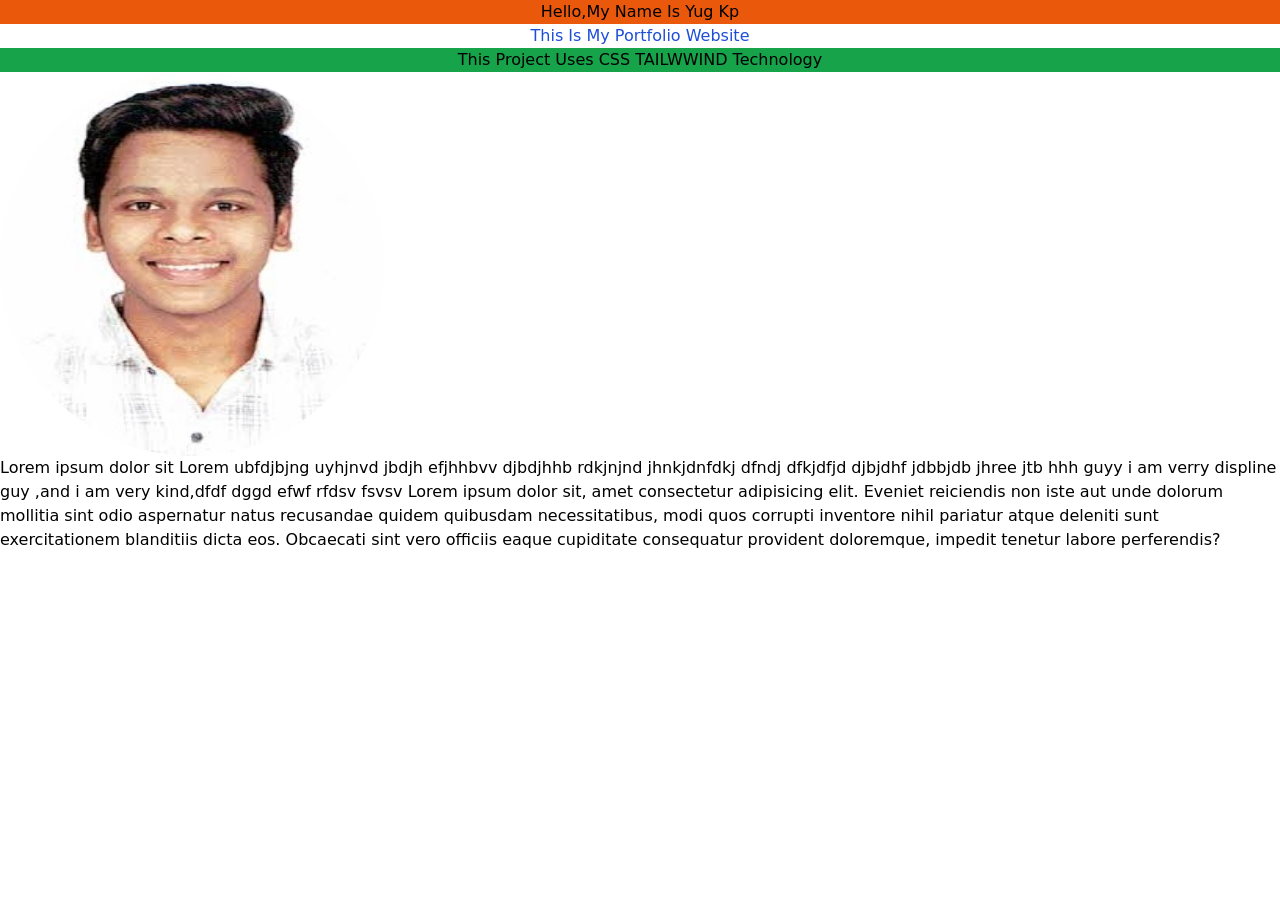
<file: index.html>
<!DOCTYPE html>
<html lang="en">
<head>
    <meta charset="UTF-8">
    <meta name="viewport" content="width=device-width, initial-scale=1.0">
    <link rel="stylesheet" href="main.css">
    <title>My Portfolio</title>
</head>
<body>
    <div class="bg-orange-600 text-center">
    <h1>Hello,My Name Is Yug Kp</h1>
    <div class="chats bg-white text-center text-blue-700">
    <h1>This Is My Portfolio Website</h1>
    </div>
    <div class="bg-green-600 text-center"
    <h1>This Project Uses CSS TAILWWIND Technology</h1>
    </div>
</div>
    
  <div> 
<img class="rounded-full w-96 h-96" src="yug.jpg" alt="image description">
<div><p>Lorem ipsum dolor sit Lorem ubfdjbjng uyhjnvd jbdjh efjhhbvv djbdjhhb
    rdkjnjnd jhnkjdnfdkj dfndj dfkjdfjd  djbjdhf jdbbjdb jhree jtb hhh guyy
    i am verry displine guy ,and i am very kind,dfdf dggd  efwf rfdsv fsvsv Lorem ipsum dolor sit, amet consectetur adipisicing elit. Eveniet reiciendis non iste aut unde dolorum mollitia sint odio aspernatur natus recusandae quidem quibusdam necessitatibus, modi quos corrupti inventore nihil pariatur atque deleniti sunt exercitationem blanditiis dicta eos. Obcaecati sint vero officiis eaque cupiditate consequatur provident doloremque, impedit tenetur labore perferendis?
</p>
</div>
  </div>

</body>
</html>
</file>
<file: main.css>
/*
! tailwindcss v3.4.1 | MIT License | https://tailwindcss.com
*/

/*
1. Prevent padding and border from affecting element width. (https://github.com/mozdevs/cssremedy/issues/4)
2. Allow adding a border to an element by just adding a border-width. (https://github.com/tailwindcss/tailwindcss/pull/116)
*/

*,
::before,
::after {
  box-sizing: border-box;
  /* 1 */
  border-width: 0;
  /* 2 */
  border-style: solid;
  /* 2 */
  border-color: #e5e7eb;
  /* 2 */
}

::before,
::after {
  --tw-content: '';
}

/*
1. Use a consistent sensible line-height in all browsers.
2. Prevent adjustments of font size after orientation changes in iOS.
3. Use a more readable tab size.
4. Use the user's configured `sans` font-family by default.
5. Use the user's configured `sans` font-feature-settings by default.
6. Use the user's configured `sans` font-variation-settings by default.
7. Disable tap highlights on iOS
*/

html,
:host {
  line-height: 1.5;
  /* 1 */
  -webkit-text-size-adjust: 100%;
  /* 2 */
  -moz-tab-size: 4;
  /* 3 */
  -o-tab-size: 4;
     tab-size: 4;
  /* 3 */
  font-family: ui-sans-serif, system-ui, sans-serif, "Apple Color Emoji", "Segoe UI Emoji", "Segoe UI Symbol", "Noto Color Emoji";
  /* 4 */
  font-feature-settings: normal;
  /* 5 */
  font-variation-settings: normal;
  /* 6 */
  -webkit-tap-highlight-color: transparent;
  /* 7 */
}

/*
1. Remove the margin in all browsers.
2. Inherit line-height from `html` so users can set them as a class directly on the `html` element.
*/

body {
  margin: 0;
  /* 1 */
  line-height: inherit;
  /* 2 */
}

/*
1. Add the correct height in Firefox.
2. Correct the inheritance of border color in Firefox. (https://bugzilla.mozilla.org/show_bug.cgi?id=190655)
3. Ensure horizontal rules are visible by default.
*/

hr {
  height: 0;
  /* 1 */
  color: inherit;
  /* 2 */
  border-top-width: 1px;
  /* 3 */
}

/*
Add the correct text decoration in Chrome, Edge, and Safari.
*/

abbr:where([title]) {
  -webkit-text-decoration: underline dotted;
          text-decoration: underline dotted;
}

/*
Remove the default font size and weight for headings.
*/

h1,
h2,
h3,
h4,
h5,
h6 {
  font-size: inherit;
  font-weight: inherit;
}

/*
Reset links to optimize for opt-in styling instead of opt-out.
*/

a {
  color: inherit;
  text-decoration: inherit;
}

/*
Add the correct font weight in Edge and Safari.
*/

b,
strong {
  font-weight: bolder;
}

/*
1. Use the user's configured `mono` font-family by default.
2. Use the user's configured `mono` font-feature-settings by default.
3. Use the user's configured `mono` font-variation-settings by default.
4. Correct the odd `em` font sizing in all browsers.
*/

code,
kbd,
samp,
pre {
  font-family: ui-monospace, SFMono-Regular, Menlo, Monaco, Consolas, "Liberation Mono", "Courier New", monospace;
  /* 1 */
  font-feature-settings: normal;
  /* 2 */
  font-variation-settings: normal;
  /* 3 */
  font-size: 1em;
  /* 4 */
}

/*
Add the correct font size in all browsers.
*/

small {
  font-size: 80%;
}

/*
Prevent `sub` and `sup` elements from affecting the line height in all browsers.
*/

sub,
sup {
  font-size: 75%;
  line-height: 0;
  position: relative;
  vertical-align: baseline;
}

sub {
  bottom: -0.25em;
}

sup {
  top: -0.5em;
}

/*
1. Remove text indentation from table contents in Chrome and Safari. (https://bugs.chromium.org/p/chromium/issues/detail?id=999088, https://bugs.webkit.org/show_bug.cgi?id=201297)
2. Correct table border color inheritance in all Chrome and Safari. (https://bugs.chromium.org/p/chromium/issues/detail?id=935729, https://bugs.webkit.org/show_bug.cgi?id=195016)
3. Remove gaps between table borders by default.
*/

table {
  text-indent: 0;
  /* 1 */
  border-color: inherit;
  /* 2 */
  border-collapse: collapse;
  /* 3 */
}

/*
1. Change the font styles in all browsers.
2. Remove the margin in Firefox and Safari.
3. Remove default padding in all browsers.
*/

button,
input,
optgroup,
select,
textarea {
  font-family: inherit;
  /* 1 */
  font-feature-settings: inherit;
  /* 1 */
  font-variation-settings: inherit;
  /* 1 */
  font-size: 100%;
  /* 1 */
  font-weight: inherit;
  /* 1 */
  line-height: inherit;
  /* 1 */
  color: inherit;
  /* 1 */
  margin: 0;
  /* 2 */
  padding: 0;
  /* 3 */
}

/*
Remove the inheritance of text transform in Edge and Firefox.
*/

button,
select {
  text-transform: none;
}

/*
1. Correct the inability to style clickable types in iOS and Safari.
2. Remove default button styles.
*/

button,
[type='button'],
[type='reset'],
[type='submit'] {
  -webkit-appearance: button;
  /* 1 */
  background-color: transparent;
  /* 2 */
  background-image: none;
  /* 2 */
}

/*
Use the modern Firefox focus style for all focusable elements.
*/

:-moz-focusring {
  outline: auto;
}

/*
Remove the additional `:invalid` styles in Firefox. (https://github.com/mozilla/gecko-dev/blob/2f9eacd9d3d995c937b4251a5557d95d494c9be1/layout/style/res/forms.css#L728-L737)
*/

:-moz-ui-invalid {
  box-shadow: none;
}

/*
Add the correct vertical alignment in Chrome and Firefox.
*/

progress {
  vertical-align: baseline;
}

/*
Correct the cursor style of increment and decrement buttons in Safari.
*/

::-webkit-inner-spin-button,
::-webkit-outer-spin-button {
  height: auto;
}

/*
1. Correct the odd appearance in Chrome and Safari.
2. Correct the outline style in Safari.
*/

[type='search'] {
  -webkit-appearance: textfield;
  /* 1 */
  outline-offset: -2px;
  /* 2 */
}

/*
Remove the inner padding in Chrome and Safari on macOS.
*/

::-webkit-search-decoration {
  -webkit-appearance: none;
}

/*
1. Correct the inability to style clickable types in iOS and Safari.
2. Change font properties to `inherit` in Safari.
*/

::-webkit-file-upload-button {
  -webkit-appearance: button;
  /* 1 */
  font: inherit;
  /* 2 */
}

/*
Add the correct display in Chrome and Safari.
*/

summary {
  display: list-item;
}

/*
Removes the default spacing and border for appropriate elements.
*/

blockquote,
dl,
dd,
h1,
h2,
h3,
h4,
h5,
h6,
hr,
figure,
p,
pre {
  margin: 0;
}

fieldset {
  margin: 0;
  padding: 0;
}

legend {
  padding: 0;
}

ol,
ul,
menu {
  list-style: none;
  margin: 0;
  padding: 0;
}

/*
Reset default styling for dialogs.
*/

dialog {
  padding: 0;
}

/*
Prevent resizing textareas horizontally by default.
*/

textarea {
  resize: vertical;
}

/*
1. Reset the default placeholder opacity in Firefox. (https://github.com/tailwindlabs/tailwindcss/issues/3300)
2. Set the default placeholder color to the user's configured gray 400 color.
*/

input::-moz-placeholder, textarea::-moz-placeholder {
  opacity: 1;
  /* 1 */
  color: #9ca3af;
  /* 2 */
}

input::placeholder,
textarea::placeholder {
  opacity: 1;
  /* 1 */
  color: #9ca3af;
  /* 2 */
}

/*
Set the default cursor for buttons.
*/

button,
[role="button"] {
  cursor: pointer;
}

/*
Make sure disabled buttons don't get the pointer cursor.
*/

:disabled {
  cursor: default;
}

/*
1. Make replaced elements `display: block` by default. (https://github.com/mozdevs/cssremedy/issues/14)
2. Add `vertical-align: middle` to align replaced elements more sensibly by default. (https://github.com/jensimmons/cssremedy/issues/14#issuecomment-634934210)
   This can trigger a poorly considered lint error in some tools but is included by design.
*/

img,
svg,
video,
canvas,
audio,
iframe,
embed,
object {
  display: block;
  /* 1 */
  vertical-align: middle;
  /* 2 */
}

/*
Constrain images and videos to the parent width and preserve their intrinsic aspect ratio. (https://github.com/mozdevs/cssremedy/issues/14)
*/

img,
video {
  max-width: 100%;
  height: auto;
}

/* Make elements with the HTML hidden attribute stay hidden by default */

[hidden] {
  display: none;
}

*, ::before, ::after {
  --tw-border-spacing-x: 0;
  --tw-border-spacing-y: 0;
  --tw-translate-x: 0;
  --tw-translate-y: 0;
  --tw-rotate: 0;
  --tw-skew-x: 0;
  --tw-skew-y: 0;
  --tw-scale-x: 1;
  --tw-scale-y: 1;
  --tw-pan-x:  ;
  --tw-pan-y:  ;
  --tw-pinch-zoom:  ;
  --tw-scroll-snap-strictness: proximity;
  --tw-gradient-from-position:  ;
  --tw-gradient-via-position:  ;
  --tw-gradient-to-position:  ;
  --tw-ordinal:  ;
  --tw-slashed-zero:  ;
  --tw-numeric-figure:  ;
  --tw-numeric-spacing:  ;
  --tw-numeric-fraction:  ;
  --tw-ring-inset:  ;
  --tw-ring-offset-width: 0px;
  --tw-ring-offset-color: #fff;
  --tw-ring-color: rgb(59 130 246 / 0.5);
  --tw-ring-offset-shadow: 0 0 #0000;
  --tw-ring-shadow: 0 0 #0000;
  --tw-shadow: 0 0 #0000;
  --tw-shadow-colored: 0 0 #0000;
  --tw-blur:  ;
  --tw-brightness:  ;
  --tw-contrast:  ;
  --tw-grayscale:  ;
  --tw-hue-rotate:  ;
  --tw-invert:  ;
  --tw-saturate:  ;
  --tw-sepia:  ;
  --tw-drop-shadow:  ;
  --tw-backdrop-blur:  ;
  --tw-backdrop-brightness:  ;
  --tw-backdrop-contrast:  ;
  --tw-backdrop-grayscale:  ;
  --tw-backdrop-hue-rotate:  ;
  --tw-backdrop-invert:  ;
  --tw-backdrop-opacity:  ;
  --tw-backdrop-saturate:  ;
  --tw-backdrop-sepia:  ;
}

::backdrop {
  --tw-border-spacing-x: 0;
  --tw-border-spacing-y: 0;
  --tw-translate-x: 0;
  --tw-translate-y: 0;
  --tw-rotate: 0;
  --tw-skew-x: 0;
  --tw-skew-y: 0;
  --tw-scale-x: 1;
  --tw-scale-y: 1;
  --tw-pan-x:  ;
  --tw-pan-y:  ;
  --tw-pinch-zoom:  ;
  --tw-scroll-snap-strictness: proximity;
  --tw-gradient-from-position:  ;
  --tw-gradient-via-position:  ;
  --tw-gradient-to-position:  ;
  --tw-ordinal:  ;
  --tw-slashed-zero:  ;
  --tw-numeric-figure:  ;
  --tw-numeric-spacing:  ;
  --tw-numeric-fraction:  ;
  --tw-ring-inset:  ;
  --tw-ring-offset-width: 0px;
  --tw-ring-offset-color: #fff;
  --tw-ring-color: rgb(59 130 246 / 0.5);
  --tw-ring-offset-shadow: 0 0 #0000;
  --tw-ring-shadow: 0 0 #0000;
  --tw-shadow: 0 0 #0000;
  --tw-shadow-colored: 0 0 #0000;
  --tw-blur:  ;
  --tw-brightness:  ;
  --tw-contrast:  ;
  --tw-grayscale:  ;
  --tw-hue-rotate:  ;
  --tw-invert:  ;
  --tw-saturate:  ;
  --tw-sepia:  ;
  --tw-drop-shadow:  ;
  --tw-backdrop-blur:  ;
  --tw-backdrop-brightness:  ;
  --tw-backdrop-contrast:  ;
  --tw-backdrop-grayscale:  ;
  --tw-backdrop-hue-rotate:  ;
  --tw-backdrop-invert:  ;
  --tw-backdrop-opacity:  ;
  --tw-backdrop-saturate:  ;
  --tw-backdrop-sepia:  ;
}

.h-96 {
  height: 24rem;
}

.w-96 {
  width: 24rem;
}

.rounded-full {
  border-radius: 9999px;
}

.bg-red-400 {
  --tw-bg-opacity: 1;
  background-color: rgb(248 113 113 / var(--tw-bg-opacity));
}

.bg-green-600 {
  --tw-bg-opacity: 1;
  background-color: rgb(22 163 74 / var(--tw-bg-opacity));
}

.bg-orange-600 {
  --tw-bg-opacity: 1;
  background-color: rgb(234 88 12 / var(--tw-bg-opacity));
}

.bg-white {
  --tw-bg-opacity: 1;
  background-color: rgb(255 255 255 / var(--tw-bg-opacity));
}

.text-center {
  text-align: center;
}

.text-blue-700 {
  --tw-text-opacity: 1;
  color: rgb(29 78 216 / var(--tw-text-opacity));
}
</file>
